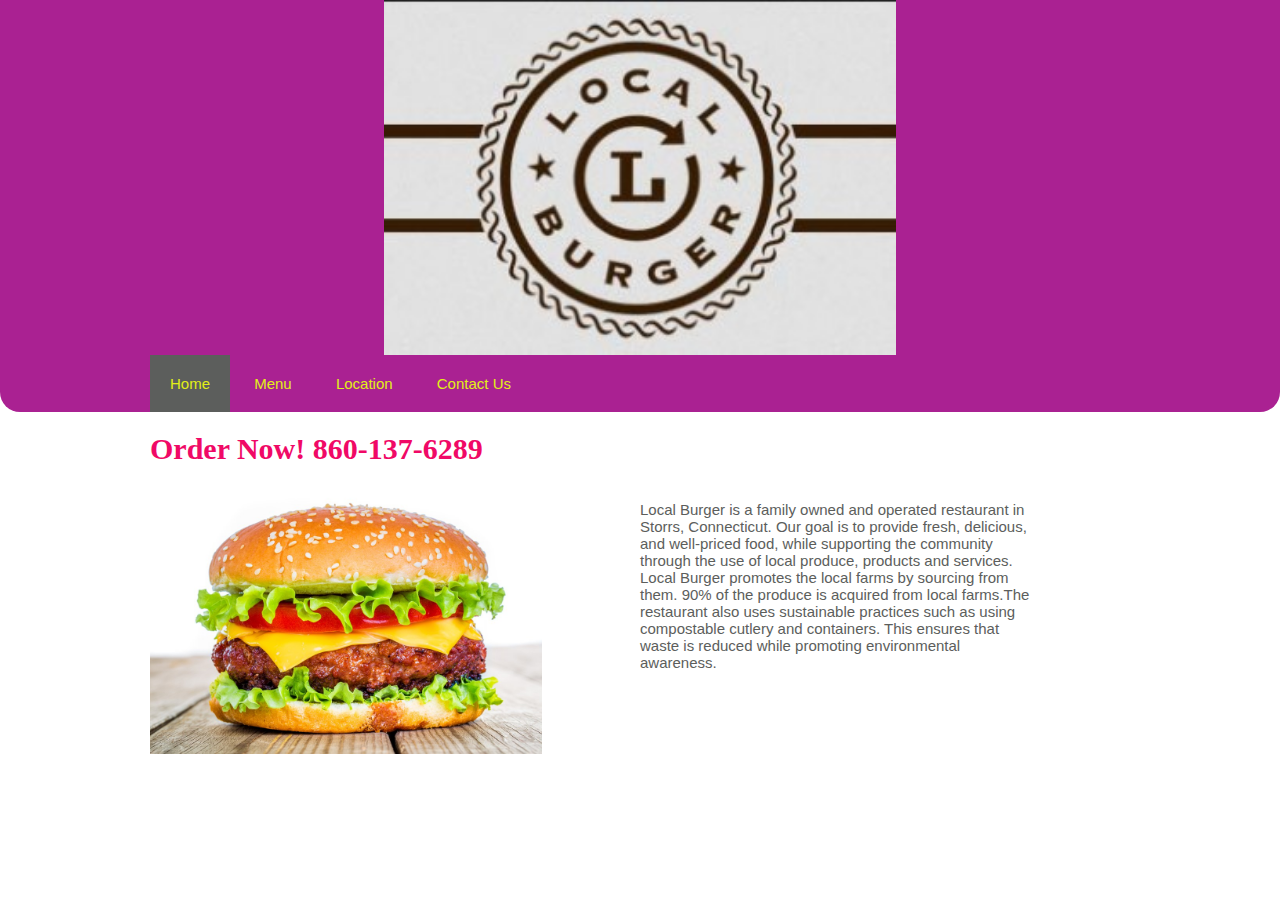
<file: index.html>
<!DOCTYPE html>
<html>
<head>
	<meta charset="utf-8">
	<meta name="author" content="Sylvia Mosiany">
	<meta name="description" content="Home">
	<meta name="viewport" content="width-device-width, initial-scale=1.0">
	<title>Local Burger Home</title>
	<link rel="stylesheet" type="text/css" href="css/main.css">
</head>
<body>
	<header>
		<img class="logo" src="images/logo.jpg" alt="logo">
	</header>
	<nav class="nav_main">
		<ul class="nav_list">
			<li class="nav_item"><a class="current" href="home.html">Home</a></li>
			<li class="nav_item"><a href="menu.html">Menu</a></li>
			<li class="nav_item"><a href="location.html">Location</a></li>
			<li class="nav_item"><a href="contactus.html">Contact Us</a></li>
		</ul>
	</nav>
	<div class="container">
	<h1>Order Now! 860-137-6289</h1>
	<div class="main_img column">
		<img src="images/hamburger.jpg" alt="hamburger" width=400>
	</div>
	<div class="main_para column">
		<p>Local Burger is a family owned and operated restaurant in Storrs, Connecticut. Our goal is to provide fresh, delicious, and well-priced food, while supporting the community through the use of local produce, products and services. Local Burger promotes the local farms by sourcing from them. 90% of the produce is acquired from local farms.The restaurant also uses sustainable practices such as using compostable cutlery and containers. This ensures that waste is reduced while promoting environmental awareness. </p>
	</div>
</div>
</body>
</file>
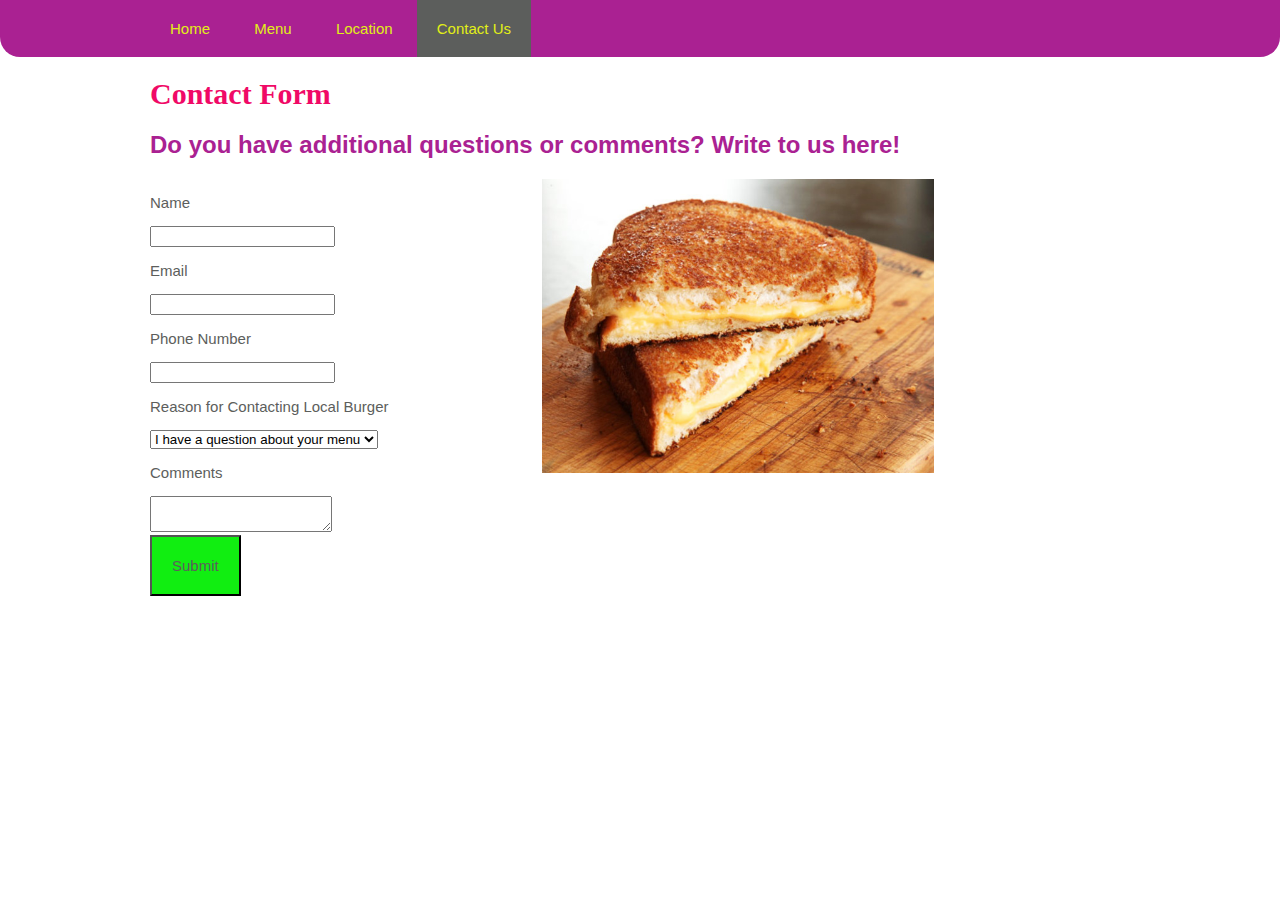
<file: contactus.html>
<!DOCTYPE html>
<html>
<head>
	<meta charset="utf-8">
	<meta name="author" content="Sylvia Mosiany">
	<meta name="description" content="Contact Us">
	<meta name="viewport" content="width-device-width, initial-scale=1.0">
	<title>Local Burger Contact Us</title>
	<link rel="stylesheet" type="text/css" href="css/main.css">
</head>
<body>
	<nav class="nav_main">
		<ul class="nav_list">
			<li class="nav_item"><a href="home.html">Home</a></li>
			<li class="nav_item"><a href="menu.html">Menu</a></li>
			<li class="nav_item"><a href="location.html">Location</a></li>
			<li class="nav_item"><a class="current" href="contactus.html">Contact Us</a></li>
		</ul>
	</nav>
	<div class="container">
	<h1>Contact Form</h1>
	<h2>Do you have additional questions or comments? Write to us here!</h2>
	<div class="contactform">
		<form name="contactus" method="post" action="send.php">
			<p>Name</p>
			<input type="text" name="name">
			<p>Email</p>
			<input type="email" name="email">
			<p>Phone Number</p>
			<input type="text" name="phone">
			<p>Reason for Contacting Local Burger</p>
			<select>
				<option>I have a question about your menu</option>
				<option>I would like to order</option>
				<option>I have a complaint</option>
				<option>Other</option>
			</select>
			<p>Comments</p>
			<textarea name="comments"></textarea>
			<br>
			<button name="send" type="submit" class="submit">Submit</button>
		</form>
	</div>
			<div class="sideimage">
			<img src="images/grilledcheese.jpg" alt="grilled cheese">
			</div>
		</div>

</body>
</file>
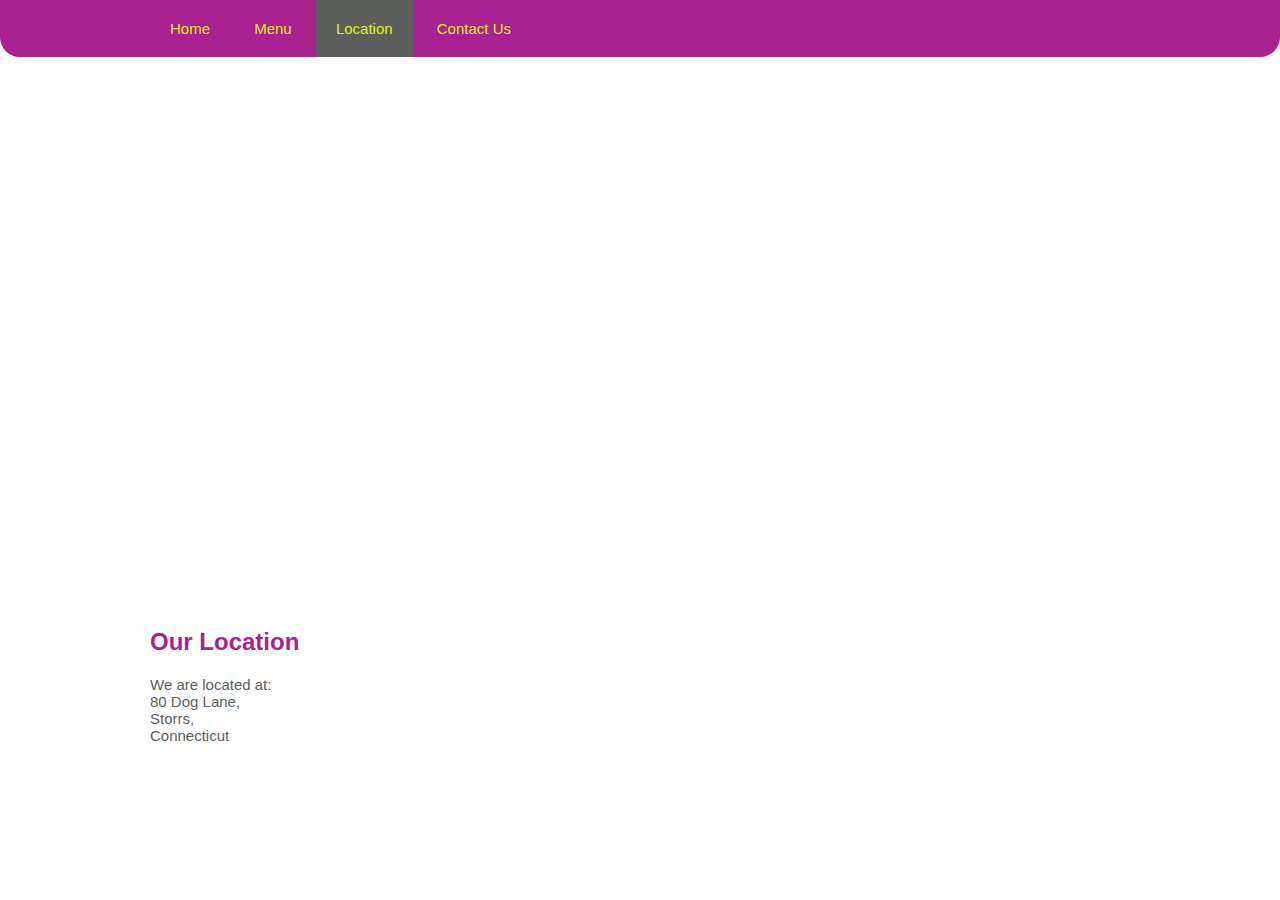
<file: location.html>
<!DOCTYPE html>
<html>
<head>
	<meta charset="utf-8">
	<meta name="author" content="Sylvia Mosiany">
	<meta name="description" content="Location">
	<meta name="viewport" content="width-device-width, initial-scale=1.0">
	<title>Local Burger Location</title>
	<link rel="stylesheet" type="text/css" href="css/main.css">
</head>
<body>
	<nav class="nav_main">
		<ul class="nav_list">
			<li class="nav_item"><a href="home.html">Home</a></li>
			<li class="nav_item"><a href="menu.html">Menu</a></li>
			<li class="nav_item"><a class="current" href="location.html">Location</a></li>
			<li class="nav_item"><a href="contactus.html">Contact Us</a></li>
		</ul>
	</nav>
	<div class="container">
	<div class="googlemap">
	<iframe src="https://www.google.com/maps/embed?pb=!1m14!1m12!1m3!1d2974.095338271644!2d-72.24294855846237!3d41.80470657981327!2m3!1f0!2f0!3f0!3m2!1i1024!2i768!4f13.1!5e0!3m2!1sen!2sus!4v1510088205791" frameborder="0" style="border:0" allowfullscreen></iframe>
	</div>
	<div>
		<h2>Our Location</h2>
		<p>We are located at:<br> 80 Dog Lane,<br>Storrs,<br>Connecticut
	</p>
	</div>
	</div>	
</body>
</file>
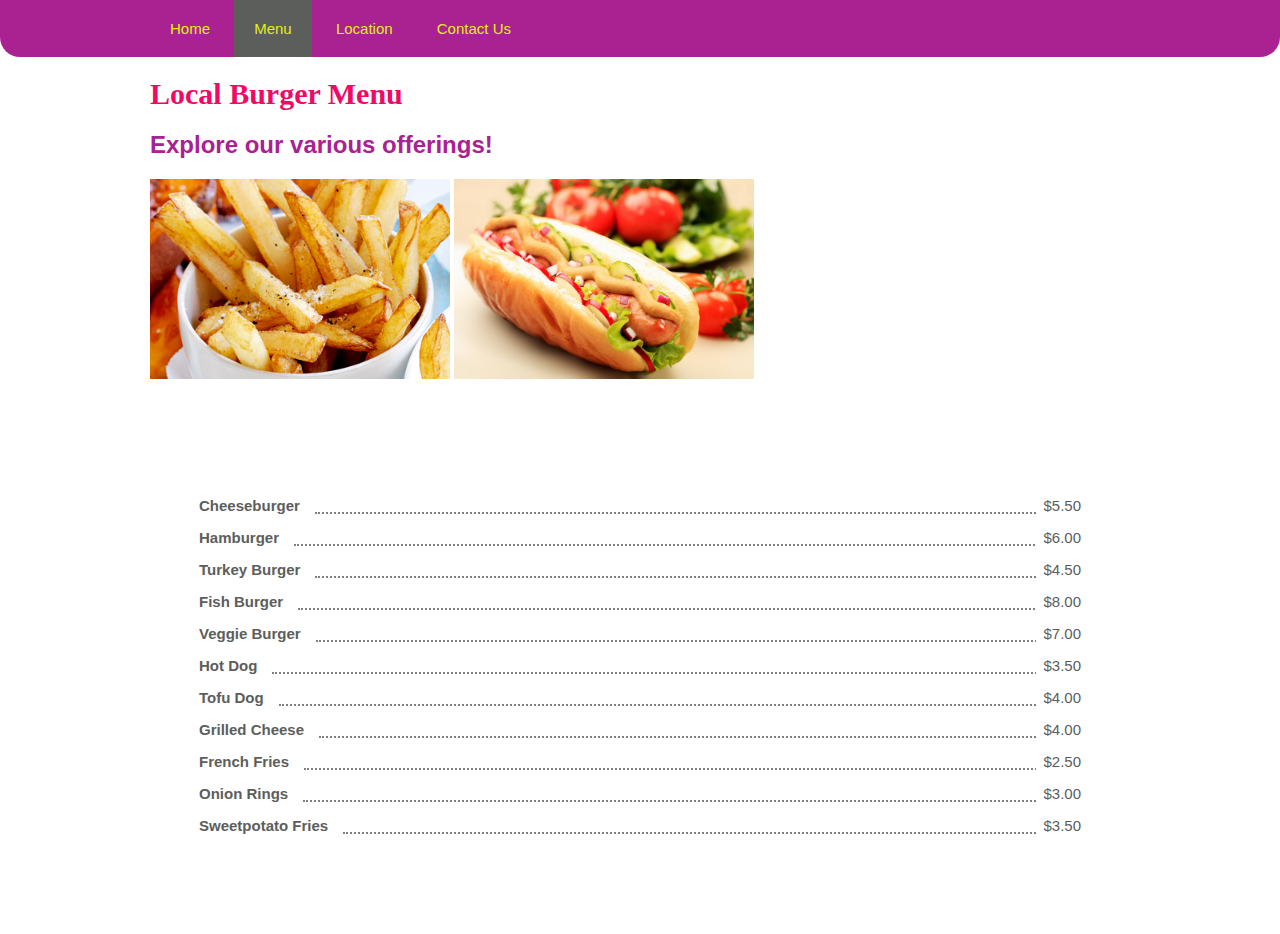
<file: menu.html>
<!DOCTYPE html>
<html>
<head>
	<meta charset="utf-8">
	<meta name="author" content="Sylvia Mosiany">
	<meta name="description" content="Menu">
	<meta name="viewport" content="width-device-width, initial-scale=1.0">
	<title>Local Burger Menu</title>
	<link rel="stylesheet" type="text/css" href="css/main.css">
</head>
<body>
	<nav class="nav_main">
		<ul class="nav_list">
			<li class="nav_item"><a href="home.html">Home</a></li>
			<li class="nav_item"><a class="current" href="menu.html">Menu</a></li>
			<li class="nav_item"><a href="location.html">Location</a></li>
			<li class="nav_item"><a href="contactus.html">Contact Us</a></li>
		</ul>
	</nav>
	<div class="container">
	<h1>Local Burger Menu</h1>
	<h2>Explore our various offerings!</h2>
	<img src="images/frenchfries.jpeg" alt="french fries" width="300">
	<img src="images/hotdog.jpg" alt="hot dog" width="300">
<table>
  <tr>
    <td><span>Cheeseburger</span></td>
    <td><span>$5.50</span></td>
  </tr>
  <tr>
    <td><span>Hamburger</span></td>
    <td><span>$6.00</span></td>
  </tr>
  <tr>
    <td><span>Turkey Burger</span></td>
    <td><span>$4.50</span></td>
  </tr>
  <tr>
    <td><span>Fish Burger</span></td>
    <td><span>$8.00</span></td>
     </tr>
     <tr>
     <td><span>Veggie Burger</span></td>
    <td><span>$7.00</span></td>
  </tr>
  <tr>
     <td><span>Hot Dog</span></td>
    <td><span>$3.50</span></td>
  </tr>
  <tr>
    <td><span>Tofu Dog</span></td>
    <td><span>$4.00</span></td>
     </tr>
     <tr>
     <td><span>Grilled Cheese</span></td>
    <td><span>$4.00</span></td>
  </tr>
   <tr>
     <td><span>French Fries</span></td>
    <td><span>$2.50</span></td>
  </tr>
  <tr>
    <td><span>Onion Rings</span></td>
    <td><span>$3.00</span></td>
     </tr>
     <tr>
     <td><span>Sweetpotato Fries</span></td>
    <td><span>$3.50</span></td>
  </tr>
</table>
</div>
</body>
</file>
<file: css/main.css>
/** ALL Screens and mobile devices **/
*{
	box-sizing: border-box;
}

.clearfix::after {
    content: "";
    clear: both;
    display: table;
}

img{
	max-width: 100%;
}

body, header{
	margin:0px;
}
body{
	font-family: Arial, Helvetica, sans-serif;
	font-size: 15px;
	color:#5c5e5c;
}
.nav_main{
	background-color:#aa2192;
	padding:20px;
	border-radius: 0px 0px 20px 20px; 
}
.nav_list{
	list-style: none;
	margin:0px;
	padding:0px;
}
.nav_item{
	display: inline-block;
}
.nav_item a{
	color:#e2ef17;
	text-decoration: none;
	padding:20px;
}
.nav_item a:hover{
	background-color:#5c5e5c; 
	transition:2s;
}
.nav_item .current{
	background-color:#5c5e5c;  
}

.logo{
	display:block;
	margin:auto;
	width:40%;
}
 header{
 	background-color:#aa2192;
 }
 h1{
 	font-family: Garamond Regular, Times New Roman, serif;
 	font-size:30px;
 	color:#f00966;
 }
 h2{
 	font-family:Berlin Sans FB, Helvetica, sans-serif;
 	font-size: 24px;
 	color:#aa2192;
 }

 /**Menu CSS**/

    table {
    width: 90%;
    margin:100px auto;
    table-layout:fixed;
    border-collapse: collapse;
    }

    td {
    padding:1em 0 0 0;
    vertical-align:bottom;
    }
    
    td span{
    background-color:#fff;
    }
    
    td:first-child {
    text-align: left;
    font-weight: 700;
  overflow: hidden;
    position: relative;
    }
    
td:first-child::after {
  content: '';
  position: absolute;
  bottom: 0;
  width:1500px;
  height:0px ;
  margin-left: 1em;
  border-bottom:2px dotted grey;
}

    td:last-child {
    text-align:right;
    width:3em;
    }
/**End of menu CSS**/
/**CSS for making map responsive**/
.googlemap{
    overflow:hidden;
    padding-bottom:56.25%;
    position:relative;
    height:0;
}
.googlemap iframe{
    left:0;
    top:0;
    height:80%;
    width:100%;
    position:absolute;
}
/**End of CSS for making map responsive**/

.submit{
	padding:20px;
	font-size:15px;
	color:#5c5e5c;
	background-color:#11ee11; 
}

/**For Medium Screens -- use tablet layout**/
@media screen and (min-width:500px) {


}

/** Large Screens -- use desktop layout **/
@media screen and (min-width:1000px) {
.main_img{
	float:left;
	margin-right:10%;
}
.main_para{
	float:left;
}
.column{
	width:40%;
}
.contactform{
	float:left;
	width:40%;
}
.sideimage{
	float:left;
	width:40%;
}
.container{
	width:980px;
	margin:0 auto;
}
.nav_list{
	width:980px;
	margin:0 auto;
}
}
</file>
